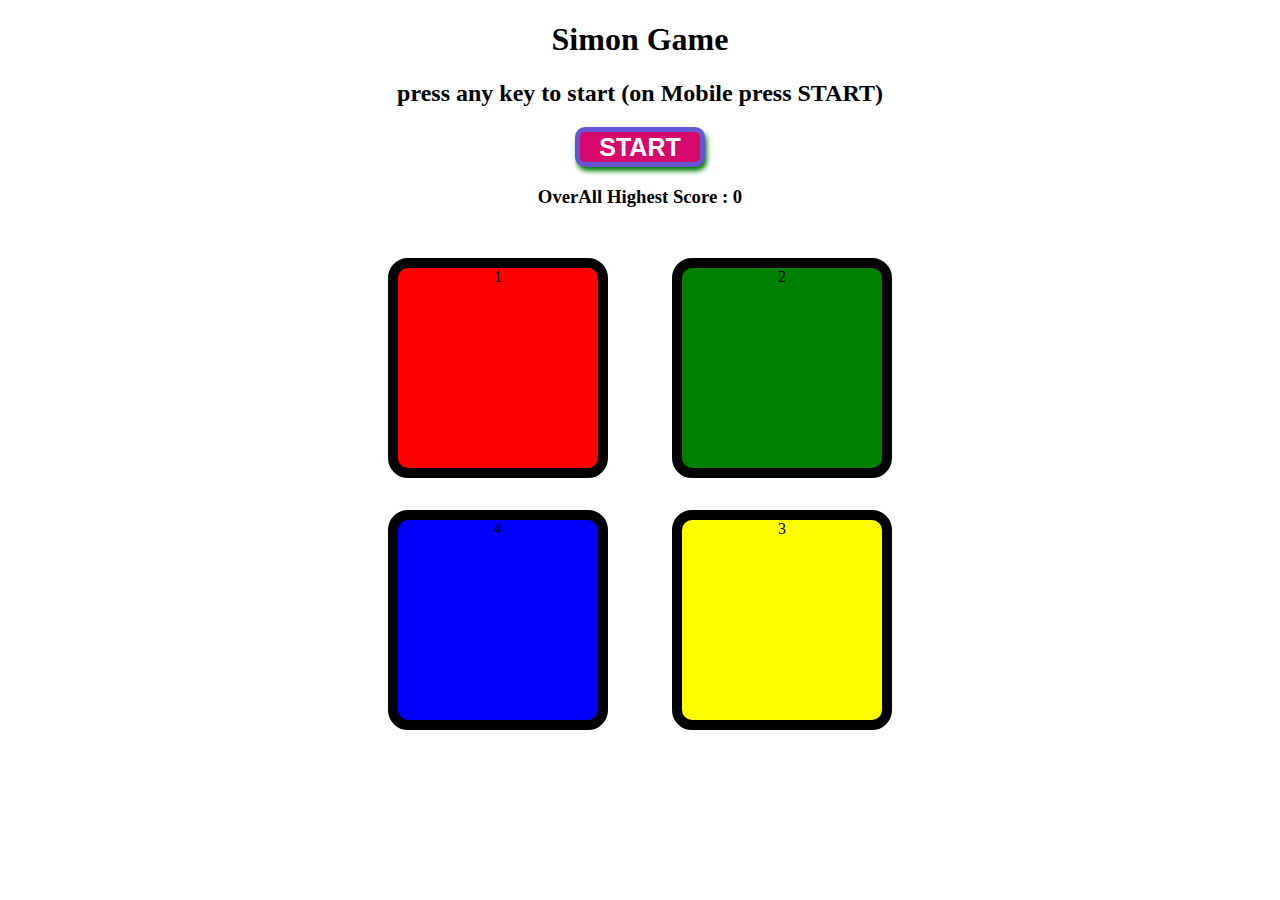
<file: index.html>
<!DOCTYPE html>
<html lang="en">
<head>

    <meta charset="UTF-8">
    <meta name="viewport" content="width=device-width, initial-scale=1.0">
    <title>Simon-Game Alok Singh</title>
    <link rel="stylesheet" href="simongame.css">

</head>


<body>

    <h1>Simon Game</h1>
    <h2>press any key to start (on Mobile press START)</h2>
    <button class="start">START</button>
 
     
    <h3>OverAll Highest Score : </h3>
    <!-- <button>Clik here</button> -->


    <div class="btn-container">
        <div class="class_line_1">

             <div class="btn red" type="button" id="red">1</div>
        <div class="btn blue" type="button" id="blue">4</div></div>
       <div class="class_line_2" >

        <div class="btn green" type="button" id="green">2</div>
        <div class="btn yellow" type="button" id="yellow">3</div>
       </div>

    </div>
    <script src="index.js"></script>
</body>
</html>
</file>
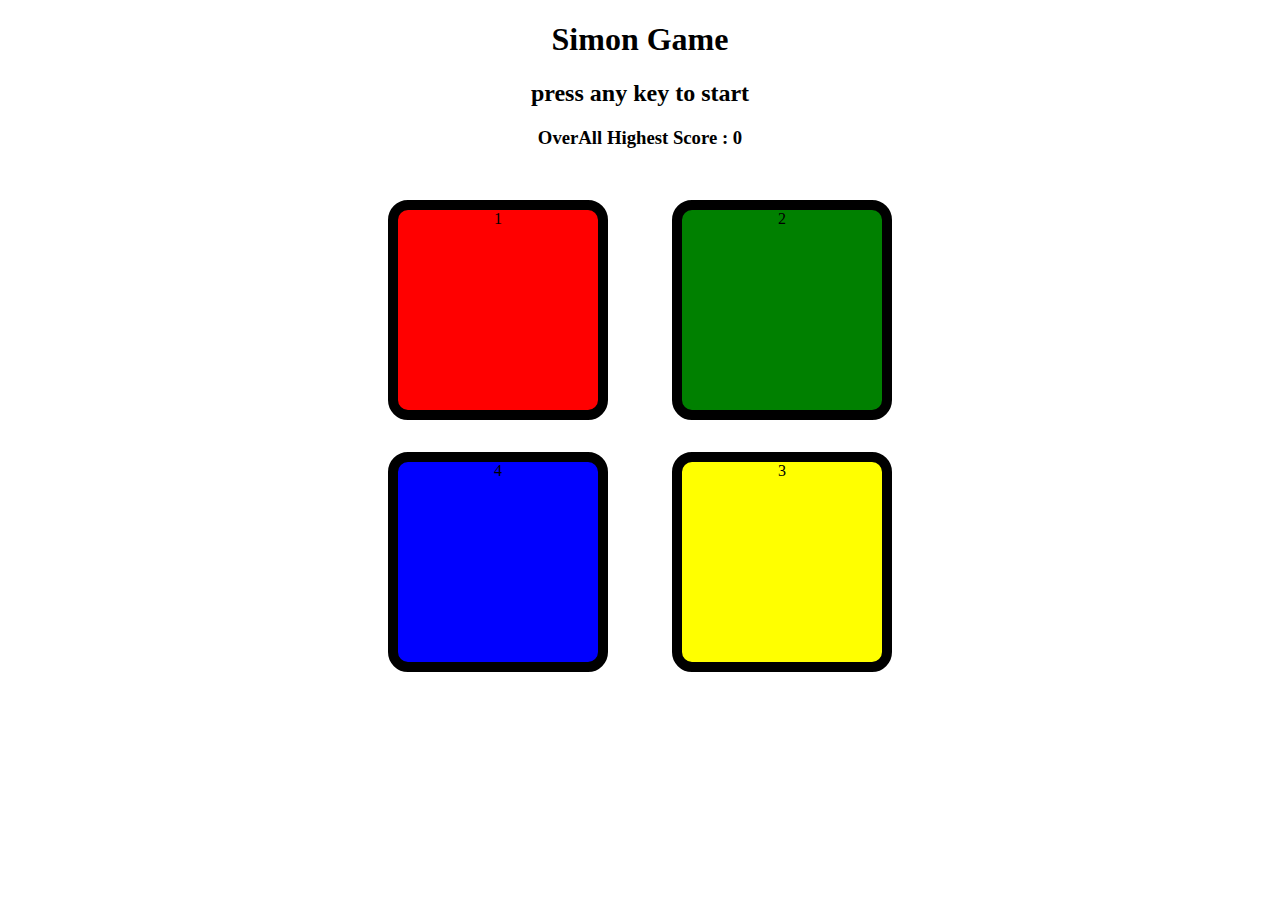
<file: simongame.html>
<!DOCTYPE html>
<html lang="en">
<head>

    <meta charset="UTF-8">
    <meta name="viewport" content="width=device-width, initial-scale=1.0">
    <title>Document</title>
    <link rel="stylesheet" href="simongame.css">

</head>


<body>

    <h1>Simon Game</h1>
    <h2>press any key to start</h2>
    <h3>OverAll Highest Score : </h3>


    <div class="btn-container">
        <div class="class_line_1">

             <div class="btn red" type="button" id="red">1</div>
        <div class="btn blue" type="button" id="blue">4</div></div>
       <div class="class_line_2" >

        <div class="btn green" type="button" id="green">2</div>
        <div class="btn yellow" type="button" id="yellow">3</div>
       </div>

    </div>
    <script src="simongame.js"></script>
</body>
</html>
</file>
<file: simongame.css>
body{

    text-align: center;
}


.btn{
    height: 200px;
    width: 200px;
    /* display: 2px solid black; */
    /* background-color: red; */
    border: 10px solid black;
    border-radius:20px ;
    margin:2rem

}
.btn-container{
    display: flex;
    justify-content: center;
    /* border: 2px solid black; */
}
.red{
    background-color: red;
}
.green{
    background-color: green;
}
.yellow{
   background-color: yellow; 
}
.blue{
    background-color: blue;
}
.flash{
    background-color: white;
}
.user_flash{
    background-color: black;
}
.start{
    /* padding: 10px; */
    height: 40px;
    width: 130px;
    font-size: 25px;
    font-weight: bold;
    background-color: rgb(214, 9, 108);
    color:white;
    border: 5px solid rgb(100, 86, 212);
    border-radius: 10px;
    box-shadow: 2px 4px 5px green;

}
@media(max-width:600px){
    .btn{
        height: 40vw;
        width: 40vw;
        margin: 0.5rem;

    }
}
/* @media(min-height:700px){
    .btn{
    height: 200px;
    width: 250px;
    }
} */
</file>
